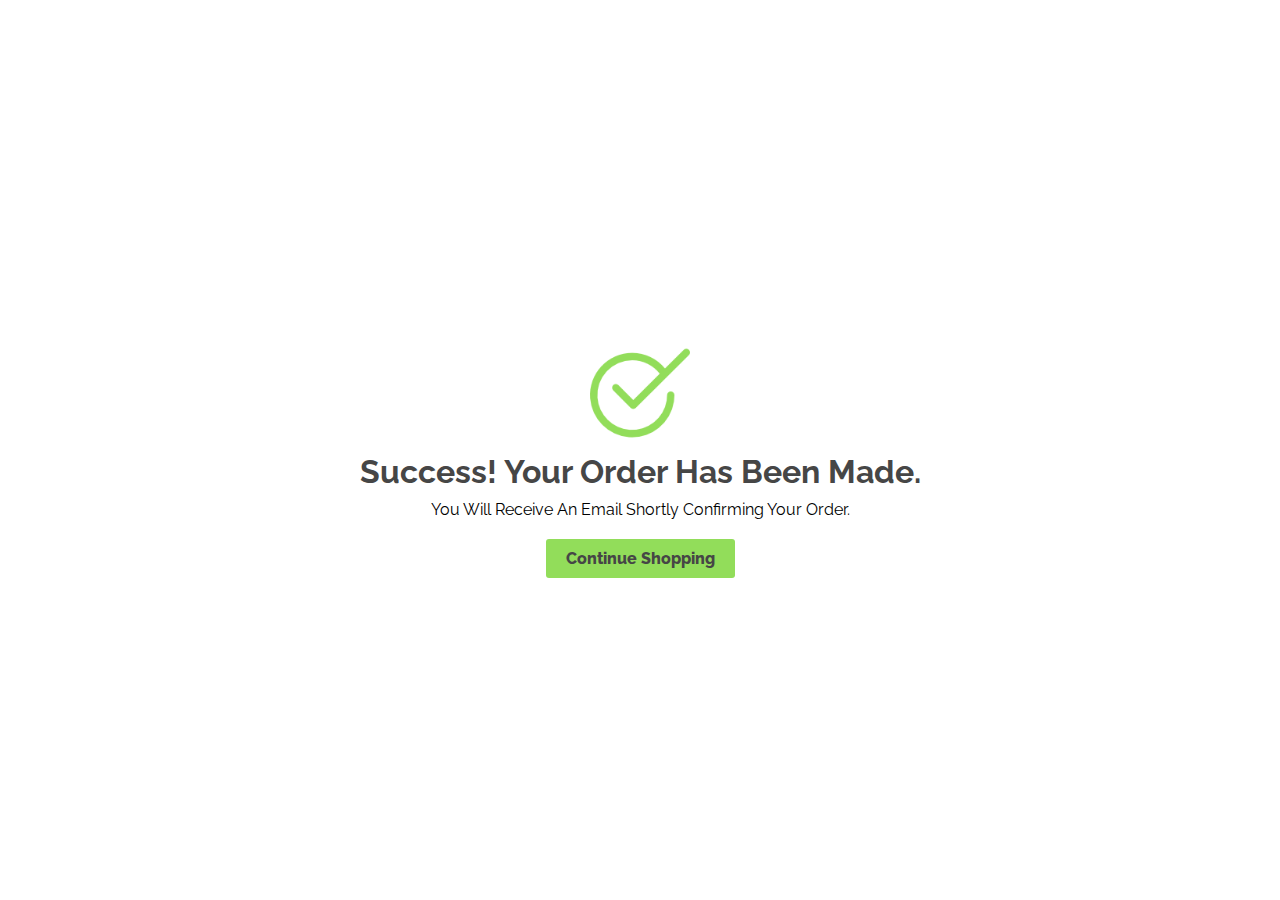
<file: success.html>
<!DOCTYPE html>
<html>
	<head>
		<meta charset="UTF-8" />
		<meta name="viewport" content="width=device-width" />
		<title>Order Confirmation</title>
		<link href="https://fonts.googleapis.com/css?family=Raleway:600,800" rel="stylesheet">
	</head>
	<body>
		<div class="hero">
			<img src="checked.png" width="100px" alt=""/>
			<h1>Success! Your Order Has Been Made.</h1>
			<p>You Will Receive An Email Shortly Confirming Your Order.</p>	
			<a href="index.html">Continue Shopping</a>
		</div>
	</body>
	<style type="text/css" media="screen">
*{
	margin:0px;
	padding:0px;
	font-family: 'Raleway', sans-serif;
}
a{
	padding:10px 20px;
	background-color:#92dd5a;
	color:#464646;
	text-decoration:none;
	font-weight:800;
	position:relative;
	top:20px;
	border-radius:3px;
}
.hero{
	display:flex;
	justify-content:center;
	align-items:center;
	text-align:center;
	width:100%;
	height:100vh;
	flex-direction:column;
}
.hero h1{
	margin:10px;
	color:#464646;
}
	</style>
</html>
</file>
